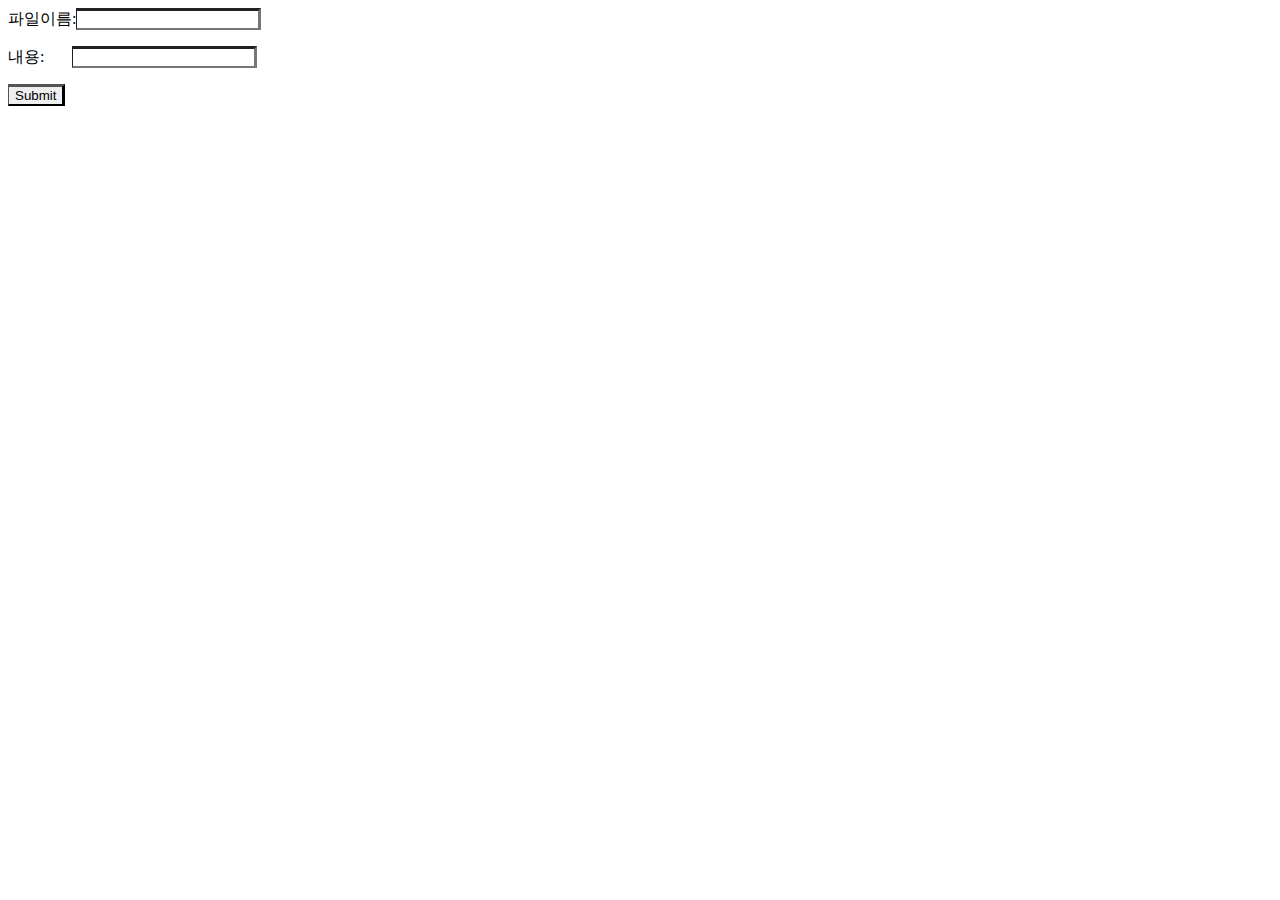
<file: ko/filepush.html>
<html lang="ko">
<head>
  <meta charset="utf-8">
  <style>
    input{
      border-top-width: 3px;
      border-right-width: 3px;
      border-left-width: 1px;
    }
    ol{
    padding-left: 0px;
    }
    #text{
      margin-left: 28px;
    }
  </style>
</head>
<body>
    <form method="POST" action="txt.php">
      <ol>
        파일이름:<input type="text" name="filename" id="filename"/>
      </ol>
      <ol>
        내용:<input type="text" name="text" id="text"/>
      </ol>
        <input type="submit" />
    </form>
</body>
</html>
</file>
